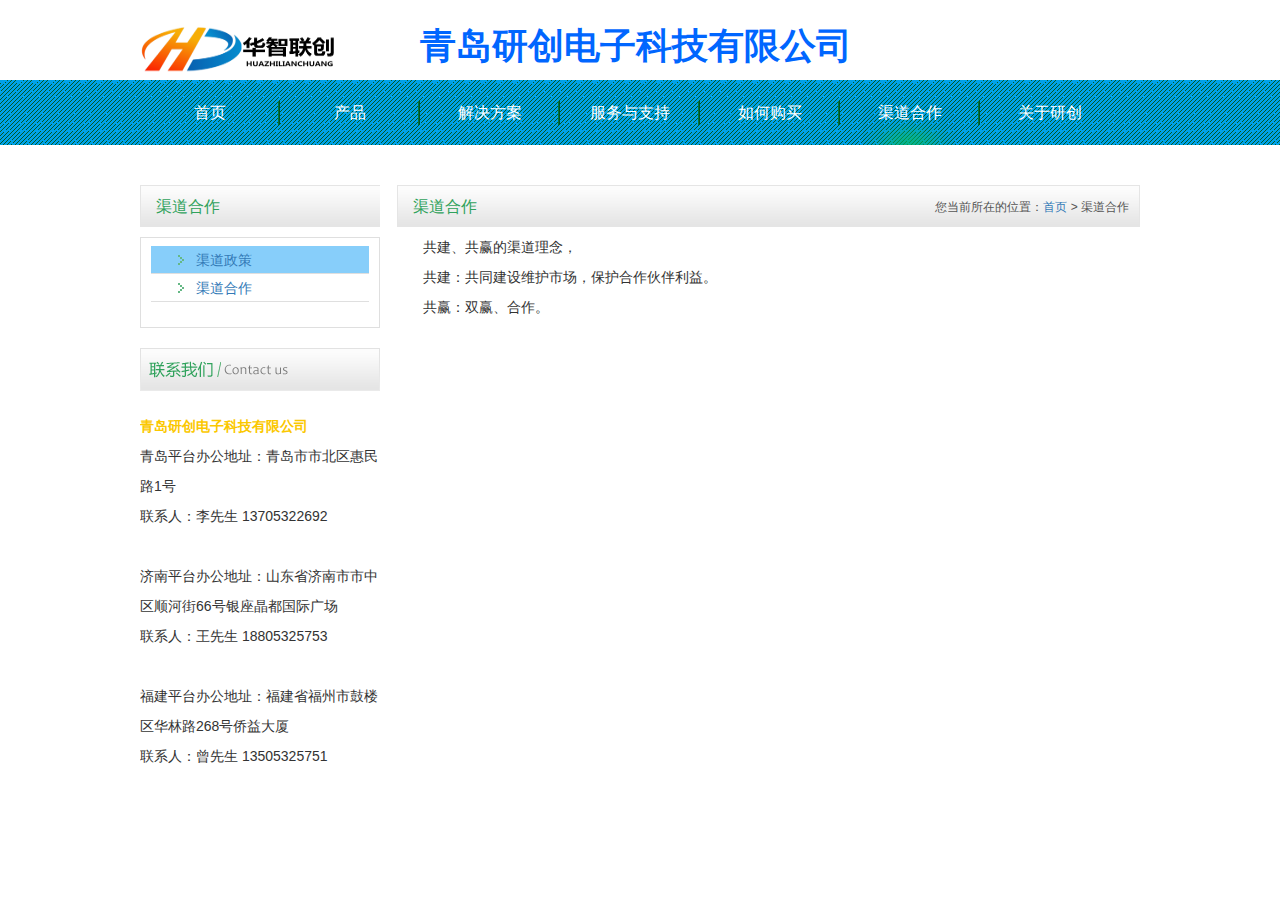
<file: 青岛研创科技有限公司/cdhz.html>
<!DOCTYPE html
  PUBLIC "-//W3C//DTD XHTML 1.0 Transitional//EN" "http://www.w3.org/TR/xhtml1/DTD/xhtml1-transitional.dtd">
<html xmlns="http://www.w3.org/1999/xhtml">

<head>
  <meta http-equiv="Content-Type" content="text/html; charset=utf-8" />
  <title>青岛研创电子科技有限公司</title>
  <link rel="stylesheet" type="text/css" href="style/css.css">
  <script language="javascript" type="text/javascript" src="js/jquery1.4.min.js"></script>
  <script language="javascript" type="text/javascript" src="js/jquery.jslider.js"></script>
  <script language="javascript" type="text/javascript" src="js/jquery.js"></script>
  <script language="javascript" type="text/javascript" src="js/bootstrap.min.js"></script>
  <link rel="stylesheet" href="https://cdn.jsdelivr.net/npm/bootstrap@3.3.7/dist/css/bootstrap.min.css"
    integrity="sha384-BVYiiSIFeK1dGmJRAkycuHAHRg32OmUcww7on3RYdg4Va+PmSTsz/K68vbdEjh4u" crossorigin="anonymous">
</head>

<body>
  <div class="wrap">
    <div class="top">
      <h1>青岛研创电子科技有限公司</h1>
    </div>
    <!-- top end -->
    <div class="menu">
      <div class="nav">
        <ul>
          <li><a href="index.html">首页</a></li>
          <li><a href="cp.html">产品</a></li>
          <li><a href="jjfa.html">解决方案</a></li>
          <li><a href="fwyzc.html">服务与支持</a></li>
          <li><a href="rhgm.html">如何购买</a></li>
          <li class="li_hover"><a href="cdhz.html">渠道合作</a></li>
          <li style="background:none;"><a href="gysl.html">关于研创</a></li>
        </ul>
        <div class="clear"></div>
      </div>
    </div>
    <!-- banner end -->
    <div class="main">
      <div class="mainl left">
        <div class="cpfl">
          <div class="mainr">
            <h2>渠道合作</h2>
          </div>
          <div class="flcon">
            <ul>
              <li class="u1" style="background-color: #87CEFA;"><a href="#">渠道政策</a></li>
              <li class="u2"><a href="#">渠道合作</a></li>
            </ul>
          </div>
        </div>
        <!-- cpfl end -->
        <div class="ny_lx mt15">
          <h2><img src="images/ny_lx.png" alt="联系我们"></h2>
          <div class="lxcon"> <strong style=" color:#fbc800; font-size:14px;">青岛研创电子科技有限公司</strong><br />
            青岛平台办公地址：青岛市市北区惠民路1号<br />
            联系人：李先生 13705322692
            <br /><br />
            济南平台办公地址：山东省济南市市中区顺河街66号银座晶都国际广场<br /> 联系人：王先生 18805325753
            <br /><br />
            福建平台办公地址：福建省福州市鼓楼区华林路268号侨益大厦<br /> 联系人：曾先生 13505325751
          </div>
        </div>
        <!-- ny_lx end -->
      </div>
      <div class="mainr right">
        <h2 id="title">渠道合作<span class="ny_nav">您当前所在的位置：<a href="index.html">首页</a> &gt; 渠道合作</span></h2>
        <div class="zs play" id="zs1">
          <p style="text-indent:26px">共建、共赢的渠道理念，</p>
          <p style="text-indent:26px">共建：共同建设维护市场，保护合作伙伴利益。</p>
          <p style="text-indent:26px">共赢：双赢、合作。</p><br>
        </div>
        <div class="zs" id="zs2">
          <p style="text-indent:26px">程先生：13505323553</p>
          <p style="text-indent:26px">邮箱：13505323553@139.com</p>
        </div>

      </div>
      <div class="clear"></div>
    </div>
    <!-- content end -->
  </div>
  <script>
    var b = $('.u1').text();
    var c = $('.u2').text();
    $('.u1').on('click', function () {
      if (!$('#zs1').hasClass('play')) {
        $('#title').html(b + '<span class="ny_nav">您当前所在的位置：<a href="index.html">首页</a> &gt; ' + b + '</span>');
      }
    })
    $('.u2').on('click', function () {
      if (!$('#zs2').hasClass('play')) {
        $('#title').html(c + '<span class="ny_nav">您当前所在的位置：<a href="index.html">首页</a> &gt; ' + c + '</span>');
      }
    })
  </script>
  <script src="./js/change.js"></script>
</body>

</html>
</file>
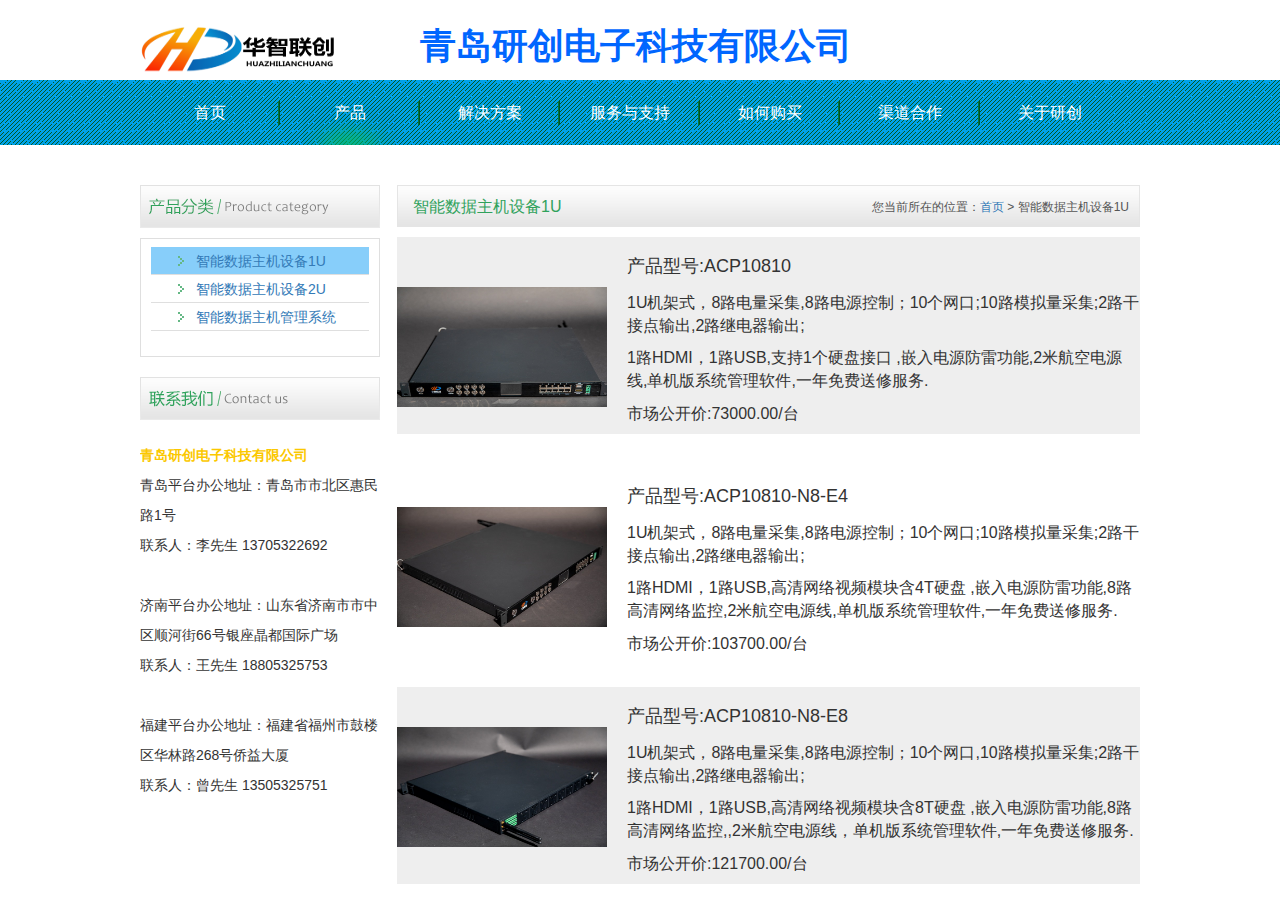
<file: 青岛研创科技有限公司/cp.html>
<!DOCTYPE html
  PUBLIC "-//W3C//DTD XHTML 1.0 Transitional//EN" "http://www.w3.org/TR/xhtml1/DTD/xhtml1-transitional.dtd">
<html xmlns="http://www.w3.org/1999/xhtml">

<head>
  <meta http-equiv="Content-Type" content="text/html; charset=utf-8" />
  <title>青岛研创电子科技有限公司</title>
  <link rel="stylesheet" type="text/css" href="style/css.css">
  <script language="javascript" type="text/javascript" src="js/jquery1.4.min.js"></script>
  <script language="javascript" type="text/javascript" src="js/jquery.jslider.js"></script>
  <script language="javascript" type="text/javascript" src="js/jquery.js"></script>
  <script language="javascript" type="text/javascript" src="js/bootstrap.min.js"></script>
  <link rel="stylesheet" href="https://cdn.jsdelivr.net/npm/bootstrap@3.3.7/dist/css/bootstrap.min.css"
    integrity="sha384-BVYiiSIFeK1dGmJRAkycuHAHRg32OmUcww7on3RYdg4Va+PmSTsz/K68vbdEjh4u" crossorigin="anonymous">

  <style>

    .modal {
      display: none;
      /* Hidden by default */
      position: fixed;
      /* Stay in place */
      z-index: 1;
      /* Sit on top */
      padding-top: 100px;
      /* Location of the box */
      left: 0;
      top: 0;
      width: 100%;
      /* Full width */
      height: 100%;
      /* Full height */
      overflow: auto;
      /* Enable scroll if needed */
      background-color: rgb(0, 0, 0);
      /* Fallback color */
      background-color: rgba(0, 0, 0, 0.9);
      /* Black w/ opacity */
    }

    /* Modal Content (image) */
    .modal-content {
      margin: auto;
      display: block;
      width: 80%;
      max-width: 700px;
    }

    /* Caption of Modal Image */
    #caption {
      margin: auto;
      display: block;
      width: 80%;
      max-width: 700px;
      text-align: center;
      color: #ccc;
      padding: 10px 0;
      height: 150px;
    }

    /* Add Animation */
    .modal-content,
    #caption {
      -webkit-animation-name: zoom;
      -webkit-animation-duration: 0.6s;
      animation-name: zoom;
      animation-duration: 0.6s;
    }

    @-webkit-keyframes zoom {
      from {
        -webkit-transform: scale(0)
      }

      to {
        -webkit-transform: scale(1)
      }
    }

    @keyframes zoom {
      from {
        transform: scale(0.1)
      }

      to {
        transform: scale(1)
      }
    }

    /* The Close Button */
    .close {
      position: absolute;
      top: 15px;
      right: 35px;
      color: #f1f1f1;
      font-size: 40px;
      font-weight: bold;
      transition: 0.3s;
    }

    .close:hover,
    .close:focus {
      color: #bbb;
      text-decoration: none;
      cursor: pointer;
    }

    /* 100% Image Width on Smaller Screens */
    @media only screen and (max-width: 700px) {
      .modal-content {
        width: 100%;
      }
    }
  </style>
</head>

<body>
  <div class="wrap">
    <div class="top">
      <h1>青岛研创电子科技有限公司</h1>
    </div>
    <!-- top end -->
    <div class="menu">
      <div class="nav">
        <ul>
          <li><a href="index.html">首页</a></li>
          <li class="li_hover"><a href="cp.html">产品</a></li>
          <li><a href="jjfa.html">解决方案</a></li>
          <li><a href="fwyzc.html">服务与支持</a></li>
          <li><a href="rhgm.html">如何购买</a></li>
          <li><a href="cdhz.html">渠道合作</a></li>
          <li style="background:none;"><a href="gysl.html">关于研创</a></li>
        </ul>
        <div class="clear"></div>
      </div>
    </div>
    <div class="main">
      <div class="mainl left">
        <div class="cpfl">
          <h2><img src="images/cpfl.png"></h2>
          <div class="flcon">
            <ul>
              <li class="u1" style="background-color: #87CEFA;"><a href="#">智能数据主机设备1U</a></li>
              <li class="u2"><a href="#">智能数据主机设备2U</a></li>
              <li class="u3"><a href="#">智能数据主机管理系统</a></li>
            </ul>
          </div>
        </div>
        <!-- cpfl end -->
        <div class="ny_lx mt15">
          <h2><img src="images/ny_lx.png" alt="联系我们"></h2>
          <div class="lxcon"> <strong style=" color:#fbc800; font-size:14px;">青岛研创电子科技有限公司</strong><br />
            青岛平台办公地址：青岛市市北区惠民路1号<br />
            联系人：李先生 13705322692
            <br /><br />
            济南平台办公地址：山东省济南市市中区顺河街66号银座晶都国际广场<br /> 联系人：王先生 18805325753
            <br /><br />
            福建平台办公地址：福建省福州市鼓楼区华林路268号侨益大厦<br /> 联系人：曾先生 13505325751
          </div>
        </div>
        <!-- ny_lx end -->
      </div>
      <div class="mainr right">
        <h2 id="title"><span class="ny_nav">您当前所在的位置：<a href="index.html">首页</a> &gt; 智能数据主机设备1U</span>智能数据主机设备1U</h2>
        <!-- 1U -->
        <div class="zs play" id="zs1">

          <img src="./upfiles/1U/1.jpg" class="n-1" id="u1-1">

          <div id="myModal11" class="modal">
            <span class="close close11">×</span>
            <img class="modal-content" src="./upfiles/1U/1.jpg">
          </div>

          <div style="font-size:16px;background-color: #eee;">
            <h4 style="padding-top: 20px;padding-bottom: 5px;">产品型号:ACP10810</h4>
            <p>1U机架式，8路电量采集,8路电源控制；10个网口;10路模拟量采集;2路干接点输出,2路继电器输出;</p>
            <p>1路HDMI，1路USB,支持1个硬盘接口 ,嵌入电源防雷功能,2米航空电源线,单机版系统管理软件,一年免费送修服务.</p>
            <p style="padding-bottom:8px;">市场公开价:73000.00/台</p>
          </div><div class="clear"></div>

          <img src="./upfiles/1U/2.jpg" class="n-1" id="u1-2">
          <div id="myModal12" class="modal">
              <span class="close close12">×</span>
              <img class="modal-content" src="./upfiles/1U/2.jpg">
            </div>
          <div style="font-size:16px;">
            <h4 style="padding-top: 20px;padding-bottom: 5px;">产品型号:ACP10810-N8-E4</h4>
            <p>1U机架式，8路电量采集,8路电源控制；10个网口;10路模拟量采集;2路干接点输出,2路继电器输出;</p>
            <p>1路HDMI，1路USB,高清网络视频模块含4T硬盘 ,嵌入电源防雷功能,8路高清网络监控,2米航空电源线,单机版系统管理软件,一年免费送修服务.</p>
            <p style="padding-bottom:8px;">市场公开价:103700.00/台</p>   
          </div><div class="clear"></div>

          <img src="./upfiles/1U/3.jpg" class="n-1" id="u1-3">
          <div id="myModal13" class="modal">
              <span class="close close13">×</span>
              <img class="modal-content" src="./upfiles/1U/3.jpg">
            </div>
          <div style="font-size:16px;background-color: #eee;">
            <h4 style="padding-top: 20px;padding-bottom: 5px;">产品型号:ACP10810-N8-E8</h4>
            <p>1U机架式，8路电量采集,8路电源控制；10个网口,10路模拟量采集;2路干接点输出,2路继电器输出;</p>
            <p>1路HDMI，1路USB,高清网络视频模块含8T硬盘 ,嵌入电源防雷功能,8路高清网络监控,,2米航空电源线，单机版系统管理软件,一年免费送修服务.</p>
            <p style="padding-bottom:8px;">市场公开价:121700.00/台</p>
          </div><div class="clear"></div>
        </div>
        <!-- 2U -->
        <div class="zs" id="zs2">
          <img src="./upfiles/2U/1.jpg" class="n-1" id="u2-1">
          <div id="myModal21" class="modal">
              <span class="close close21">×</span>
              <img class="modal-content" src="./upfiles/2U/1.jpg">
            </div>
          <div style="font-size:16px;background-color: #eee;">
            <h4 style="padding-top: 20px;padding-bottom: 5px;">产品型号:ACP21218P</h4>
            <p>2U机架式，12路电量采集,12路电源控制；18个网口;8路模拟量输入,8路数字量输入;4路干接点输出,4路继电器输出;</p>
            <p>1路HDMI,1路USB,嵌入电源防雷功能,支持8个硬盘接口,2米航空电源线单机版系统管理软件,一年免费送修服务.</p>
            <p style="padding-bottom:8px;">市场公开价:129600.00/台</p>
          </div>
          <div class="clear"></div>
          <!-- <br> -->
          <img src="./upfiles/2U/2.jpg" class="n-1" id="u2-2">
          <div id="myModal22" class="modal">
              <span class="close close22">×</span>
              <img class="modal-content" src="./upfiles/2U/2.jpg">
            </div>
          <div style="font-size:16px;">
            <h4 style="padding-top: 20px;padding-bottom: 5px;">产品型号:ACP21216P-N16-E4</h4>
            <p>2U机架式，12路电量采集,12路电源控制；18个网口;8路模拟量输入,8路数字量输入;4路干接点输出,4路继电器输出;</p>
            <p>1路HDMI,1路USB,嵌入电源防雷功能,支持8个硬盘接口,16路高清网络视频模块含一块4T硬盘,单机版系统管理软件,一年免费送修服务.</p>
            <p style="padding-bottom:8px;">市场公开价:191160.00/台</p>
          </div>
          <div class="clear"></div>
          <!-- <br> -->
          <img src="./upfiles/2U/3.jpg" class="n-1" id="u2-3">
          <div id="myModal23" class="modal">
              <span class="close close23">×</span>
              <img class="modal-content" src="./upfiles/2U/3.jpg">
            </div>
          <div style="font-size:16px;background-color: #eee;">
            <h4 style="padding-top: 20px;padding-bottom: 5px;">产品型号:ACP21216P-N16-E8</h4>
            <p>2U机架式，12路电量采集,12路电源控制；18个网口;8路模拟量输入,8路数字量输入;4路干接点输出,4路继电器输出;</p>
            <p>1路HDMI,1路USB,嵌入电源防雷功能,支持8个硬盘接口,16路高清网络视频模块含一块8T硬盘,单机版系统管理软件,一年免费送修服务.</p>
            <p style="padding-bottom:8px;">市场公开价:208980.00/台</p>
          </div>
          <div class="clear"></div>
        </div>
        <div class="zs" id="zs3">
            <h3>智能数据主机管理系统：</h3>
            <div style="text-indent:2em;">
              智能数据主机管理平台系统，采用B/S架构，支持业内主流浏览器访问，可同时连接、管理几十至上百台智能数据主机。用户可以通过时下主流的浏览器，对数据主机进行配置，规划实施电源策略、控制策略，以及报警管理、视频管理，实时数据监测及历史数据查询。
            </div><br><h4>平台管理系统的简介及示意图:</h4><img src="./upfiles/j.png">
        </div>
      </div>
      <div class="clear"></div>
    </div>
    <!-- <div class="mainr">
      <h2><span class="ny_nav">您当前所在的位置：<a href="index.html">首页</a> &gt; 产品</span>产品</h2>
      <h3>智能数据主机:</h3>
      <div style="text-indent:2em;">
        智能数据主机是集数据采集、数据分析、数据管控为一体的信息技术产品，主要包括以下功能：数据信息采集模块（分路电量采集、视频采集、多路信号采集）；数据信息分析模块（根据管理要求）；数据信息管控模块（电源智能管控、输入输出管控、数据信息管控）。通过三大功能模块的高度集成为用户提供高可靠、高可用、高安全的性能，适用于智能运维、无人值守、精细化管理等应用场景方面。
      </div>
      <br>
      <script>
        $('#myTabs a').click(function (e) {
          e.preventDefault()
          $(this).tab('show')
        })
        $('#myTabs a[href="#profile"]').tab('show')
        $('#myTabs a:first').tab('show')
        $('#myTabs a:last').tab('show')
        $('#myTabs li:eq(2) a').tab('show')
      </script>
      <div>

        <ul class="nav nav-tabs" role="tablist">
          <li role="presentation" class="active"><a class="no1" href="#home" aria-controls="home" role="tab"
              data-toggle="tab">1U 智能数据主机</a></li>
          <li role="presentation"><a class="no2" href="#profile" aria-controls="profile" role="tab" data-toggle="tab">2U
              智能数据主机</a></li>
        </ul>

        <div class="tab-content">
          <div role="tabpanel" class="tab-pane active" id="home">
            <img src="./upfiles/1U/1.jpg" class="n-1">
            <div style="font-weight:600;font-size:16px;transform: translateX(20px);">
              <p>产品型号:ACP10810</p><br>
              <p>1U机架式，8路电量采集,8路电源控制；10个网口;10路模拟量采集;2路干接点输出,2路继电器输出;</p>
              <p>1路HDMI，1路USB,支持1个硬盘接口 ,嵌入电源防雷功能,2米航空电源线,单机版系统管理软件,一年免费送修服务.</p>
              <br>
              <p>市场公开价:73000.00/台</p>
            </div>
            <div class="clear"></div>
            <br>
            <img src="./upfiles/1U/2.jpg" class="n-1">
            <div style="font-weight:600;font-size:16px;transform: translateX(20px);">
              <p>产品型号:ACP10810-N8-E4</p><br>
              <p>U机架式，8路电量采集,8路电源控制；10个网口;10路模拟量采集;2路干接点输出,2路继电器输出;</p>
              <p>1路HDMI，1路USB,高清网络视频模块含4T硬盘 ,嵌入电源防雷功能,8路高清网络监控,2米航空电源线,单机版系统管理软件,一年免费送修服务.</p>
              <br>
              <p>市场公开价:103700.00/台</p>
            </div>
            <div class="clear"></div>
            <br>
            <img src="./upfiles/1U/3.jpg" class="n-1">
            <div style="font-weight:600;font-size:16px;transform: translateX(20px);">
              <p>产品型号:ACP10810-N8-E8</p><br>
              <p>1U机架式，8路电量采集,8路电源控制；10个网口,10路模拟量采集;2路干接点输出,2路继电器输出;</p>
              <p>1路HDMI，1路USB,高清网络视频模块含8T硬盘 ,嵌入电源防雷功能,8路高清网络监控,,2米航空电源线，单机版系统管理软件,一年免费送修服务.</p>
              <br>
              <p>市场公开价:121700.00/台</p>
            </div>

          </div>
          <div role="tabpanel" class="tab-pane" id="profile">
            <img src="./upfiles/2U/1.jpg" class="n-1">
            <div style="font-weight:600;font-size:16px;transform: translateX(20px);">
              <p>产品型号:ACP21218P</p><br>
              <p>2U机架式，12路电量采集,12路电源控制；18个网口;8路模拟量输入,8路数字量输入;4路干接点输出,4路继电器输出;</p>
              <p>1路HDMI,1路USB,嵌入电源防雷功能,支持8个硬盘接口,2米航空电源线单机版系统管理软件,一年免费送修服务.</p>
              <br>
              <p>市场公开价:129600.00/台</p>
            </div>
            <div class="clear"></div>
            <br>
            <img src="./upfiles/2U/2.jpg" class="n-1">
            <div style="font-weight:600;font-size:16px;transform: translateX(20px);">
              <p>产品型号:ACP21216P-N16-E4</p><br>
              <p>2U机架式，12路电量采集,12路电源控制；18个网口;8路模拟量输入,8路数字量输入;4路干接点输出,4路继电器输出;</p>
              <p>1路HDMI,1路USB,嵌入电源防雷功能,支持8个硬盘接口,16路高清网络视频模块含一块4T硬盘,单机版系统管理软件,一年免</p>
              <p>费送修服务.</p>
              <br>
              <p>市场公开价:191160.00/台</p>
            </div>
            <div class="clear"></div>
            <br>
            <img src="./upfiles/2U/3.jpg" class="n-1">
            <div style="font-weight:600;font-size:16px;transform: translateX(20px);">
              <p>产品型号:ACP21216P-N16-E8</p><br>
              <p>2U机架式，12路电量采集,12路电源控制；18个网口;8路模拟量输入,8路数字量输入;4路干接点输出,4路继电器输出;</p>
              <p>1路HDMI,1路USB,嵌入电源防雷功能,支持8个硬盘接口,16路高清网络视频模块含一块8T硬盘,单机版系统管理软件,一年免</p>
              <p>费送修服务.</p>
              <br>
              <p>市场公开价:208980.00/台</p>
            </div>
          </div>
        </div>

      </div>
<div class="clear"></div>
      <h3>智能数据主机管理系统：</h3>
      <div style="text-indent:2em;">
        智能数据主机管理平台系统，采用B/S架构，支持业内主流浏览器访问，可同时连接、管理几十至上百台智能数据主机。用户可以通过时下主流的浏览器，对数据主机进行配置，规划实施电源策略、控制策略，以及报警管理、视频管理，实时数据监测及历史数据查询。
      </div><br><h4>平台管理系统的简介及示意图:</h4><img src="./upfiles/jj.png">
    </div>   -->
  </div>
  </div>
  <script>
      var b = $('.u1').text();
      var c = $('.u2').text();
      var a = $('.u3').text();
      $('.u1').on('click', function () {
        if (!$('#zs1').hasClass('play')) {
          $('#title').html(b + '<span class="ny_nav">您当前所在的位置：<a href="index.html">首页</a> &gt; ' + b + '</span>');
        }
      })
      $('.u2').on('click', function () {
        if (!$('#zs2').hasClass('play')) {
          $('#title').html(c + '<span class="ny_nav">您当前所在的位置：<a href="index.html">首页</a> &gt; ' + c + '</span>');
        }
      })
      $('.u3').on('click', function () {
        if (!$('#zs3').hasClass('play')) {
          $('#title').html(a + '<span class="ny_nav">您当前所在的位置：<a href="index.html">首页</a> &gt; ' + a + '</span>');
        }
      })
    </script>
  <script src="./js/change.js"></script>
  <script>
    


    function use(id, modal,close) {
      var modal = document.getElementById(modal);
      var img = document.getElementById(id);
      img.onclick = function () {
        modal.style.display = "block";
      }

      // 获取 <span> 元素，设置关闭模态框按钮
      var span = document.getElementsByClassName(close)[0];

      // 点击 <span> 元素上的 (x), 关闭模态框
      span.onclick = function () {
        modal.style.display = "none";
      }
    }
    use('u1-1', 'myModal11','close11');
    use('u1-2', 'myModal12','close12');
    use('u1-3', 'myModal13','close13');
    use('u2-1', 'myModal21','close21');
    use('u2-2', 'myModal22','close22');
    use('u2-3', 'myModal23','close23');

  </script>
</body>

</html>
</file>
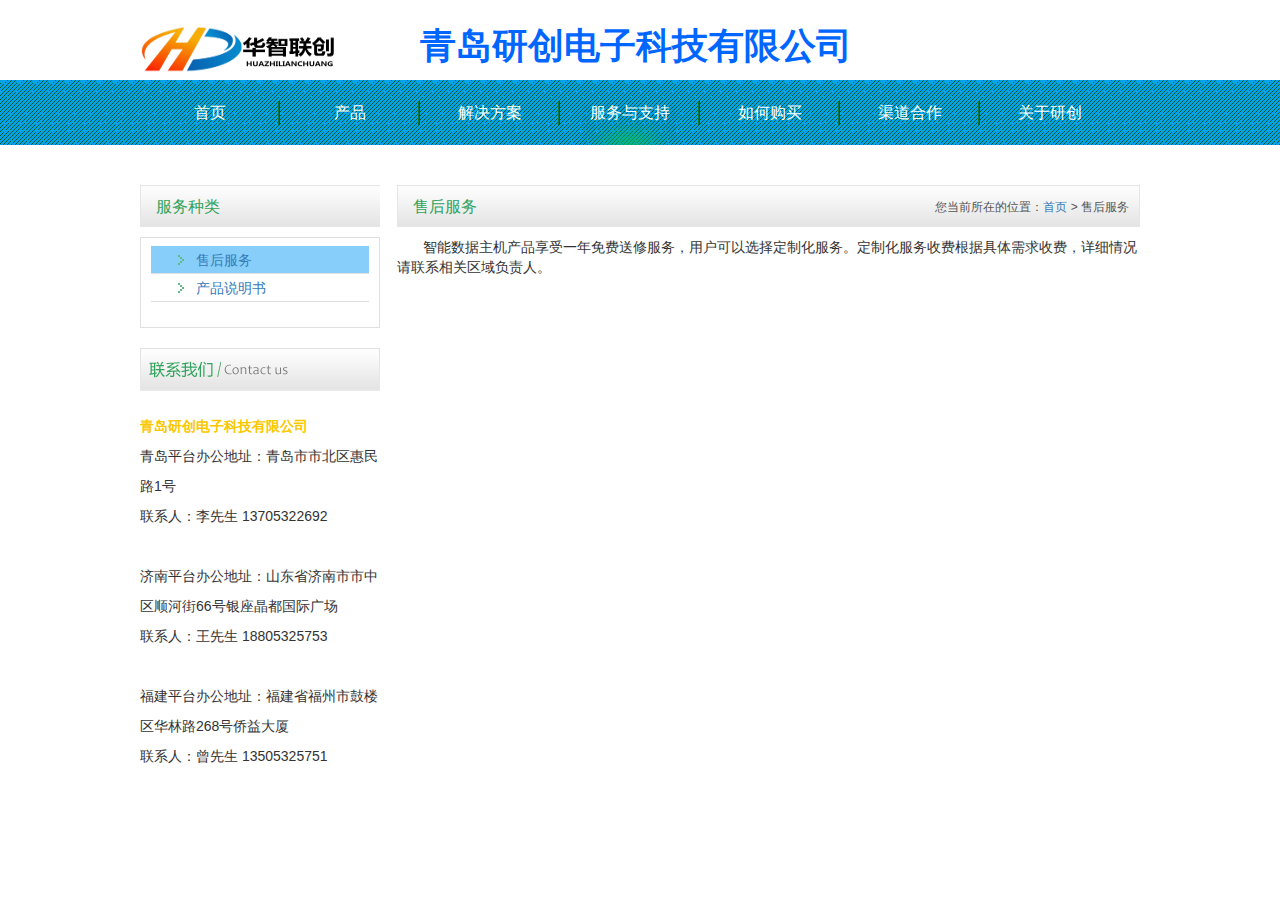
<file: 青岛研创科技有限公司/fwyzc.html>
<!DOCTYPE html PUBLIC "-//W3C//DTD XHTML 1.0 Transitional//EN" "http://www.w3.org/TR/xhtml1/DTD/xhtml1-transitional.dtd">
<html xmlns="http://www.w3.org/1999/xhtml">
<head>
<meta http-equiv="Content-Type" content="text/html; charset=utf-8" />
<title>青岛研创电子科技有限公司</title>
<link rel="stylesheet" type="text/css" href="style/css.css">
<script language="javascript" type="text/javascript" src="js/jquery1.4.min.js"></script>
<script language="javascript" type="text/javascript" src="js/jquery.jslider.js"></script>
<script language="javascript" type="text/javascript" src="js/jquery.js"></script>
  <script language="javascript" type="text/javascript" src="js/bootstrap.min.js"></script>
  <link rel="stylesheet" href="https://cdn.jsdelivr.net/npm/bootstrap@3.3.7/dist/css/bootstrap.min.css"
    integrity="sha384-BVYiiSIFeK1dGmJRAkycuHAHRg32OmUcww7on3RYdg4Va+PmSTsz/K68vbdEjh4u" crossorigin="anonymous">
</head>
<body>
<div class="wrap">
    <div class="top">
        <h1>青岛研创电子科技有限公司</h1>
      </div>
  <!-- top end -->
  <div class="menu">
    <div class="nav">
      <ul>
        <li><a href="index.html">首页</a></li>
        <li><a href="cp.html">产品</a></li>
        <li><a href="jjfa.html">解决方案</a></li>
        <li class="li_hover"><a href="fwyzc.html">服务与支持</a></li>
        <li><a href="rhgm.html">如何购买</a></li>
        <li><a href="cdhz.html">渠道合作</a></li>
        <li style="background:none;"><a href="gysl.html">关于研创</a></li>
      </ul>
      <div class="clear"></div>
    </div>
  </div>
  <!-- banner end -->
  <div class="main">
    <div class="mainl left">
      <div class="cpfl">
          <div class="mainr">
              <h2>服务种类</h2>
            </div>
        <div class="flcon">
          <ul>
              <li class="u1" style="background-color: #87CEFA;"><a href="#">售后服务</a></li>
              <li class="u2"><a href="#">产品说明书</a></li>
          </ul>
        </div>
      </div>
      <!-- cpfl end -->
      <div class="ny_lx mt15">
        <h2><img src="images/ny_lx.png" alt="联系我们"></h2>
        <div class="lxcon"> <strong style=" color:#fbc800; font-size:14px;">青岛研创电子科技有限公司</strong><br />
          青岛平台办公地址：青岛市市北区惠民路1号<br />
          联系人：李先生 13705322692
          <br /><br />
          济南平台办公地址：山东省济南市市中区顺河街66号银座晶都国际广场<br /> 联系人：王先生 18805325753
          <br /><br />
          福建平台办公地址：福建省福州市鼓楼区华林路268号侨益大厦<br />  联系人：曾先生 13505325751
        </div>
      </div>
      <!-- ny_lx end --> 
    </div>
    <div class="mainr right">
      <h2 id="title"><span class="ny_nav">您当前所在的位置：<a href="index.html">首页</a> &gt; 售后服务</span>售后服务</h2>
      <div class="zs play" id="zs1">
          <p style="text-indent:26px">智能数据主机产品享受一年免费送修服务，用户可以选择定制化服务。定制化服务收费根据具体需求收费，详细情况请联系相关区域负责人。</p>
      </div>
      <div class="zs" id="zs2">
          <a href="http://www.shulianxinxi.com.cn/upfiles/cpsm.pdf" style="color:blue;font-size:16px;" download="cpsm.pdf">产品说明书</a>
      </div>
    </div>
    <div class="clear"></div>
  </div>
</div>
<script>
    var b = $('.u1').text();
    var c = $('.u2').text();
    $('.u1').on('click', function () {
      if (!$('#zs1').hasClass('play')) {
        $('#title').html(b + '<span class="ny_nav">您当前所在的位置：<a href="index.html">首页</a> &gt; ' + b + '</span>');
      }
    })
    $('.u2').on('click', function () {
      if (!$('#zs2').hasClass('play')) {
        $('#title').html(c + '<span class="ny_nav">您当前所在的位置：<a href="index.html">首页</a> &gt; ' + c + '</span>');
      }
    })
  </script>
<script src="./js/change.js"></script>
</body>
</html>
</file>
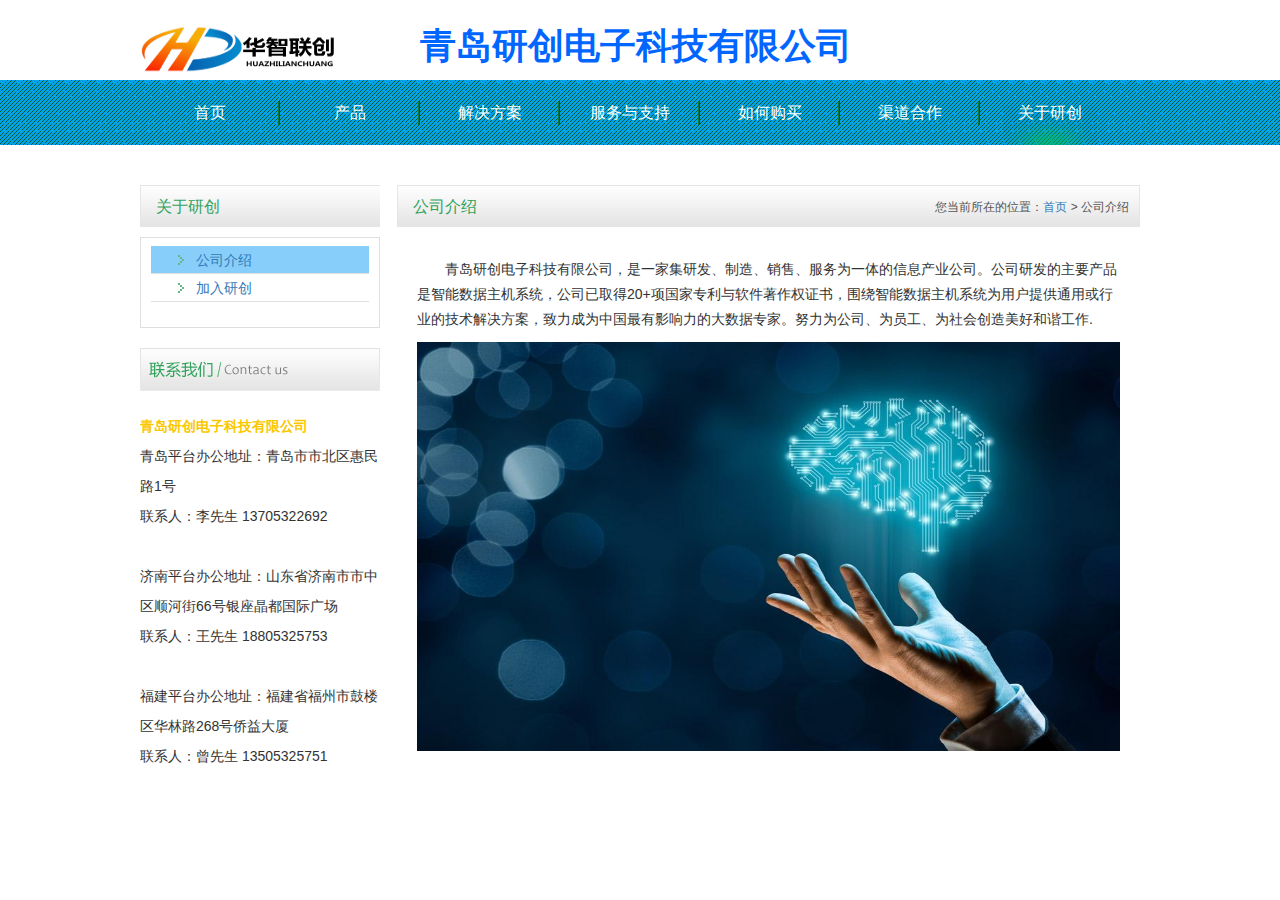
<file: 青岛研创科技有限公司/gysl.html>
<!DOCTYPE html
  PUBLIC "-//W3C//DTD XHTML 1.0 Transitional//EN" "http://www.w3.org/TR/xhtml1/DTD/xhtml1-transitional.dtd">
<html xmlns="http://www.w3.org/1999/xhtml">

<head>
  <meta http-equiv="Content-Type" content="text/html; charset=utf-8" />
  <title>青岛研创电子科技有限公司</title>
  <link rel="stylesheet" type="text/css" href="style/css.css">
  <script language="javascript" type="text/javascript" src="js/jquery1.4.min.js"></script>
  <script language="javascript" type="text/javascript" src="js/jquery.jslider.js"></script>
  <script language="javascript" type="text/javascript" src="js/jquery.js"></script>
  <script language="javascript" type="text/javascript" src="js/bootstrap.min.js"></script>
  <link rel="stylesheet" href="https://cdn.jsdelivr.net/npm/bootstrap@3.3.7/dist/css/bootstrap.min.css"
    integrity="sha384-BVYiiSIFeK1dGmJRAkycuHAHRg32OmUcww7on3RYdg4Va+PmSTsz/K68vbdEjh4u" crossorigin="anonymous">
</head>

<body>
  <div class="wrap">
    <div class="top">
      <h1>青岛研创电子科技有限公司</h1>
    </div>
    <!-- top end -->
    <div class="menu">
      <div class="nav">
        <ul>
          <li><a href="index.html">首页</a></li>
          <li><a href="cp.html">产品</a></li>
          <li><a href="jjfa.html">解决方案</a></li>
          <li><a href="fwyzc.html">服务与支持</a></li>
          <li><a href="rhgm.html">如何购买</a></li>
          <li><a href="cdhz.html">渠道合作</a></li>
          <li class="li_hover" style="background:none;"><a href="gysl.html">关于研创</a></li>
        </ul>
        <div class="clear"></div>
      </div>
    </div>
    <!-- banner end -->
    <div class="main">
      <div class="mainl left">
        <div class="cpfl">
            <div class="mainr">
                <h2>关于研创</h2>
              </div>
          <div class="flcon">
            <ul>
              <li class="u1" style="background-color: #87CEFA;"><a href="#">公司介绍</a></li>
              <li class="u2"><a href="#">加入研创</a></li>
            </ul>
          </div>
        </div>
        <!-- cpfl end -->
        <div class="ny_lx mt15">
          <h2><img src="images/ny_lx.png" alt="联系我们"></h2>
          <div class="lxcon"> <strong style=" color:#fbc800; font-size:14px;">青岛研创电子科技有限公司</strong><br />
            青岛平台办公地址：青岛市市北区惠民路1号<br />
            联系人：李先生 13705322692
            <br /><br />
            济南平台办公地址：山东省济南市市中区顺河街66号银座晶都国际广场<br /> 联系人：王先生 18805325753
            <br /><br />
            福建平台办公地址：福建省福州市鼓楼区华林路268号侨益大厦<br /> 联系人：曾先生 13505325751
          </div>
        </div>
        <!-- ny_lx end -->
      </div>
      <div class="mainr right">
        <h2 id="title"><span class="ny_nav">您当前所在的位置：<a href="index.html">首页</a> &gt; 公司介绍</span>公司介绍</h2>
        <div class="pad20">
          <div class="zs play" id="zs1">
            <p style="text-indent: 2em">
            青岛研创电子科技有限公司，是一家集研发、制造、销售、服务为一体的信息产业公司。公司研发的主要产品是智能数据主机系统，公司已取得20+项国家专利与软件著作权证书，围绕智能数据主机系统为用户提供通用或行业的技术解决方案，致力成为中国最有影响力的大数据专家。努力为公司、为员工、为社会创造美好和谐工作.
          </p>
          <img src="./images/timg 1.jpg" style="width:703px;height:409px;">
          <br>
        </div>
        <div class="zs" id="zs2">
          <p>一、渠道销售经理 （济南、青岛、福州）<a href="mailto:shulianxinxiqd@163.com
            " style="padding-left:5px;">点击申请</a>
            <br>
            岗位职责：<br>
            1.负责公司智能数据主机以及新产品的渠道（代理商、经销商、分销商）建设、开发、培训和协助渠道商展开销售工作。
            <br>2.负责智能数据主机产品及新产品渠道的维护、更新、管理，及时做好沟通，反馈渠道商意见。
            <br>3.配合核心代理商完成所负责区域渠道销售任务。
            <br>4.完成公司下达渠道销售指标、城市激活指标等渠道销售指标。
            <br>5.负责智能数据主机产品渠道市场调研和需求分析，掌握竞争对手市场动态，制定渠道发展规划。
            <br>6.积极支持公司市场活动，完成其他组织交办事务
            <br>任职要求：
            <br>1、1年及以上IT产品、系统集成或者机房工程相关销售经验，IT计算机、市场营销等专业优先，
            <br>2、有大区市场渠道开拓经验、客户资源，或成功销售及运作相关项目经验者优先
            <br>3、具备较强的市场敏感度及资源整合能力
            <br>4.专科以上学历</p>
          <br>
          <p>二、大客户行业销售经理（济南、青岛、福州）<a href="mailto:shulianxinxiqd@163.com
            " style="padding-left:5px;">点击申请</a><br>
            岗位职责:<br>
            1.根据公司发展战略、政策和计划，完成目标行业、企业销售任务。
            <br>2.负责市场分析，把握市场发展动态，收集、分析、整理、客户需求。
            <br>3.负责销售计划达成，分解、落实销售目标，跟踪和评估销售目标达成情况。
            <br>4.负责客户关系维护，对客户进行开拓和公关，实现产品销售。
            <br>5.积极支持公司市场活动，完成其他组织交办事务。
            <br>任职要求：（部分条件满足即可）
            <br>1.两年及以上(政法\能源\交通\教育)等行业销售IT以及项目运营产品经验；
            <br>2.熟悉所负责行业市场情况，
            <br>3. 有相关客户资源积累，有成功销售或运作相关项目经验者优先
            <br>4.具备较强的市场敏感度和沟通协调能力、团队协作能力，能承受较大的工作压力；
            <br>5.1年及以上IT、系统集成或者机房工程相关行业销售经验，IT计算机、市场营销专业优先，
            <br>6.专科以上学历</p><br>
          <p>三、售前技术支持工程师 <a href="mailto:shulianxinxiqd@163.com
" style="padding-left:10px;">点击申请</a><br>
            岗位职责：<br>
            1、与客户进行产品交流与介绍，了解客户需求。
            <br>2、产品演示、向客户讲解产品功能、产品介绍。
            <br>3、产品应用测试，跟进测试过程，确保测试入围。
            <br>4、项目方案、标书制作、投标项目述标。
            <br> 5、在产品交付过程提供技术支持，了解客户后续采购计划。
            <br>6、公司产品对外宣传材料撰写、制作。产品技术白皮书的输出，成功案例的分享。
            <br>7、适应阶段性出差。
            <br>任职资格：
            <br>1、熟悉网络架构、系统集成或者安防监控技术优先。
            <br>2、有政法\能源\交通\教育行业企业网络及集成运维经验者优先。
            <br>3、熟练使用PPT制作讲稿、语言表达能力好、文字表达能力良好。
            <br>4、具有良好的逻辑思维能力，做事有计划有条理。
            <br>5、责任心强、学习能力强，性格外向、善于交流、心态积极向上。
            <br>6、专科学历以上。</p><br>
          <p>四、IT售后运维工程师 <a href="mailto:shulianxinxiqd@163.com
" style="padding-left:10px;">点击申请</a><br>
            岗位职责：<br>
            1、熟知系统集成、安防系统、监控系统、视频会议、以及机房设备等设备的运维。
            <br> 2、负责所有设备的安装调试及售后服务管理。
            <br> 3、有一定的综合布线、设备安装调试经验，能够及时排除安防弱电系统出现的故障，制作简单设计方案，绘制CAD图纸。
            <br> 4、学习了解公司产品的，产品应用测试，跟进测试过程，正确安装调试维护设备以及系统。
            <br>任职要求：
            <br> 1、有一年以上系统集成、智能安防设备、机房相关设备的、运维、设备安装调试施工等经验。
            <br> 2、从事过IT、安防等项目指导及项目运营。
            <br> 3、能够适应短期省内出差，并尽职尽责按时完成公司领导交办的临时性工作。</p><br>
          <p>五、人事专员 <a href="mailto:shulianxinxiqd@163.com
" style="padding-left:10px;">点击申请</a><br>
            岗位职责：<br>
            1、员工考勤的管理及核算。
            <br> 2、人员招聘、组织安排面试，进行人员的初步筛选。
            <br> 3、维护招聘渠道，利用各种渠道满足公司对人才的需求。
            <br> 4、员工入职、离职手续办理；。
            <br> 5、协调公司各部门关系，发挥员工积极能动性。
            <br> 任职资格：
            <br> 1、1-2年以上人力资源或同岗位工作经验有优先。
            <br> 2、熟练使用办公软件，熟悉人力资源工作流程，了解劳动合同法及相关人事法规优先考虑；
            <br> 3、具有良好的职业道德、责任心强、较强的沟通协调能力。
            <br> 专科以上学历。</p><br>
          <p>六、商务企划专员 <a href="mailto:shulianxinxiqd@163.com
" style="padding-left:10px;">点击申请</a><br>
            岗位职责：<br>
            1、负责公司微信公众号。官方网站的建设、维护与软文撰写。
            <br>2、公司对外宣传等一切事宜。
            <br>3、负责公司产品手册及周边样册设计制作、定稿等事宜。
            <br>4、商务、企划方面公司安排工作。
            <br>5、完成领导交代的各项事宜。
            <br>任职资格：
            <br> 1、熟练使用办公软件、PPT制作熟练。
            <br>2、熟练使用各类图片设计软件Photoshop、AI等常用工具。
            <br>3、一年以上公众号推广经验，推广文案、品牌策划、市场推广等专题活动进行内容创意、文案编辑等优化。
            <br>4、有良好的文字功底和推广嗅觉，具有较强的选题、策划、编辑撰写等文字表达能力，同时也要有优秀的数据分析能力，有渠道整合推广经验。
            <br>5、专科以上学历。</p>
        </div>
          
        </div>
      </div>
      <div class="clear"></div>
    </div>

  </div>
  <script>
  var b = $('.u1').text();
    var c = $('.u2').text();
    $('.u1').on('click', function () {
      if (!$('#zs1').hasClass('play')) {
        $('#title').html(b + '<span class="ny_nav">您当前所在的位置：<a href="index.html">首页</a> &gt; ' + b + '</span>');
      }
    })
    $('.u2').on('click', function () {
      if (!$('#zs2').hasClass('play')) {
        $('#title').html(c + '<span class="ny_nav">您当前所在的位置：<a href="index.html">首页</a> &gt; ' + c + '</span>');
      }
    })
  </script>
  <script src="./js/change.js"></script>
</body>

</html>
</file>
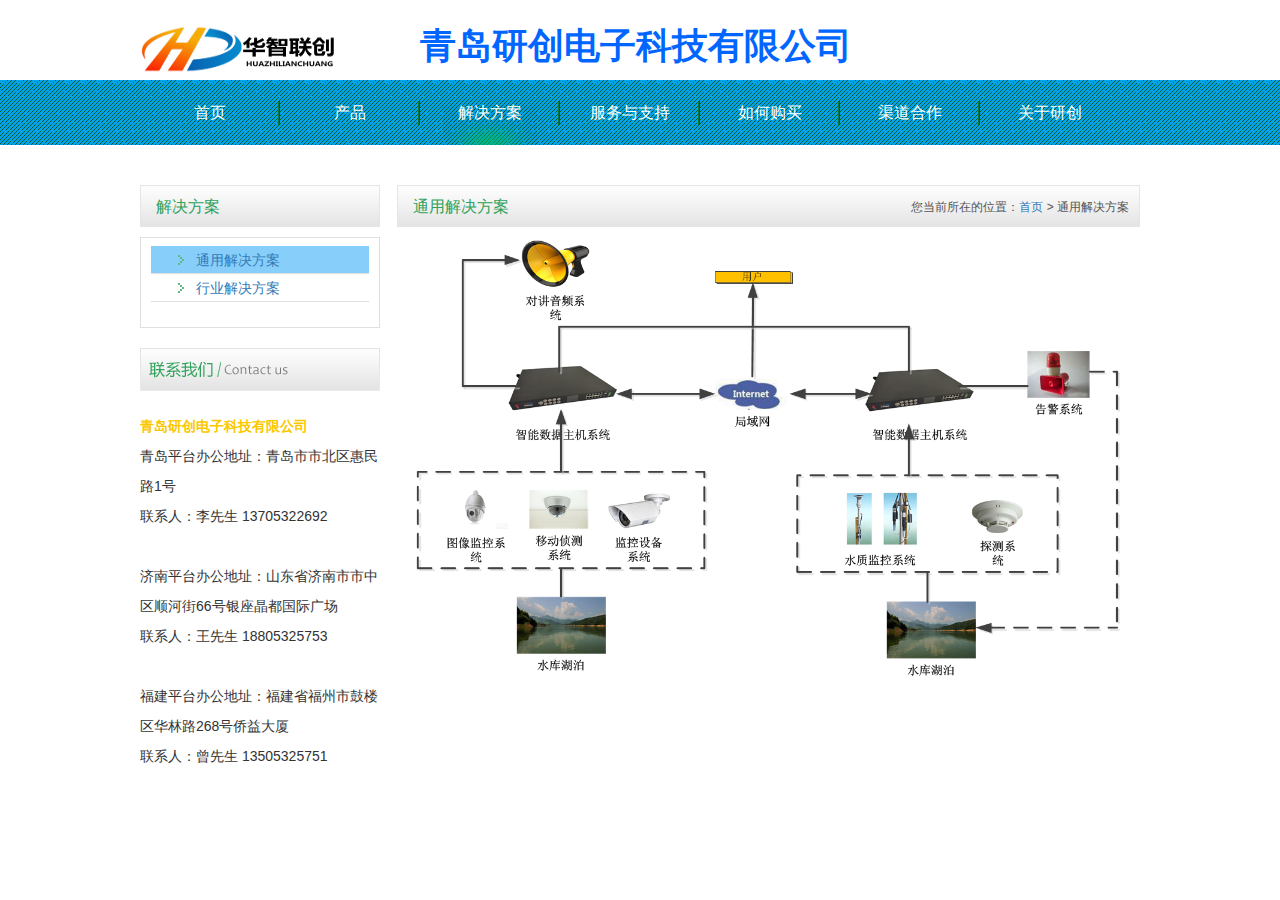
<file: 青岛研创科技有限公司/jjfa.html>
<!DOCTYPE html
  PUBLIC "-//W3C//DTD XHTML 1.0 Transitional//EN" "http://www.w3.org/TR/xhtml1/DTD/xhtml1-transitional.dtd">
<html xmlns="http://www.w3.org/1999/xhtml">

<head>
  <meta http-equiv="Content-Type" content="text/html; charset=utf-8" />
  <title>青岛研创电子科技有限公司</title>
  <link rel="stylesheet" type="text/css" href="style/css.css">
  <script language="javascript" type="text/javascript" src="js/jquery1.4.min.js"></script>
  <script language="javascript" type="text/javascript" src="js/jquery.jslider.js"></script>
  <script language="javascript" type="text/javascript" src="js/jquery.js"></script>
  <script language="javascript" type="text/javascript" src="js/bootstrap.min.js"></script>
  <link rel="stylesheet" href="https://cdn.jsdelivr.net/npm/bootstrap@3.3.7/dist/css/bootstrap.min.css"
    integrity="sha384-BVYiiSIFeK1dGmJRAkycuHAHRg32OmUcww7on3RYdg4Va+PmSTsz/K68vbdEjh4u" crossorigin="anonymous">
</head>

<body>
  <div class="wrap">
    <div class="top">
      <h1>青岛研创电子科技有限公司</h1>
    </div>
    <!-- top end -->
    <div class="menu">
      <div class="nav">
        <ul>
          <li><a href="index.html">首页</a></li>
          <li><a href="cp.html">产品</a></li>
          <li class="li_hover"><a href="jjfa.html">解决方案</a></li>
          <li><a href="fwyzc.html">服务与支持</a></li>
          <li><a href="rhgm.html">如何购买</a></li>
          <li><a href="cdhz.html">渠道合作</a></li>
          <li style="background:none;"><a href="gysl.html">关于研创</a></li>
        </ul>
        <div class="clear"></div>
      </div>
    </div>
    <!-- banner end -->
    <div class="main">
      <div class="mainl left">
        <div class="cpfl">
          <h2 style="background: url(./images/title.png) repeat-x;
          height: 42px;
          font-size: 16px;
          font-weight: normal;
          color: #30a25c;
          line-height: 42px;
          text-indent: 15px;
          border: 1px solid #e5e5e5;
          border-bottom: none;">解决方案</h2>
          <div class="flcon">
            <ul>
              <li class="u1" style="background-color: #87CEFA;"><a href="#">通用解决方案</a></li>
              <li class="u2"><a href="#">行业解决方案</a></li>
            </ul>
          </div>
        </div>
        <!-- cpfl end -->
        <div class="ny_lx mt15">
          <h2><img src="images/ny_lx.png" alt="联系我们"></h2>
          <div class="lxcon"> <strong style=" color:#fbc800; font-size:14px;">青岛研创电子科技有限公司</strong><br />
            青岛平台办公地址：青岛市市北区惠民路1号<br />
            联系人：李先生 13705322692
            <br /><br />
            济南平台办公地址：山东省济南市市中区顺河街66号银座晶都国际广场<br /> 联系人：王先生 18805325753
            <br /><br />
            福建平台办公地址：福建省福州市鼓楼区华林路268号侨益大厦<br /> 联系人：曾先生 13505325751
          </div>
        </div>
        <!-- ny_lx end -->
      </div>
      <div class="mainr right">
        <h2 id="title"><span class="ny_nav">您当前所在的位置：<a href="index.html">首页</a> &gt; 通用解决方案</span>通用解决方案</h2>
        <div class="zs play" id="zs1">
          <img src="./upfiles/tb1.png" style="width:743px;">
        </div>
        <div class="zs" id="zs2">
            <img src="./upfiles/tb2.png" style="width:743px;">
          </div>
      </div>
      <div class="clear"></div>
    </div>

  </div>
  <script>
      var b = $('.u1').text();
        var c = $('.u2').text();
        $('.u1').on('click', function () {
          if (!$('#zs1').hasClass('play')) {
            $('#title').html(b + '<span class="ny_nav">您当前所在的位置：<a href="index.html">首页</a> &gt; ' + b + '</span>');
          }
        })
        $('.u2').on('click', function () {
          if (!$('#zs2').hasClass('play')) {
            $('#title').html(c + '<span class="ny_nav">您当前所在的位置：<a href="index.html">首页</a> &gt; ' + c + '</span>');
          }
        })
      </script>
  <script src="./js/change.js"></script>
</body>

</html>
</file>
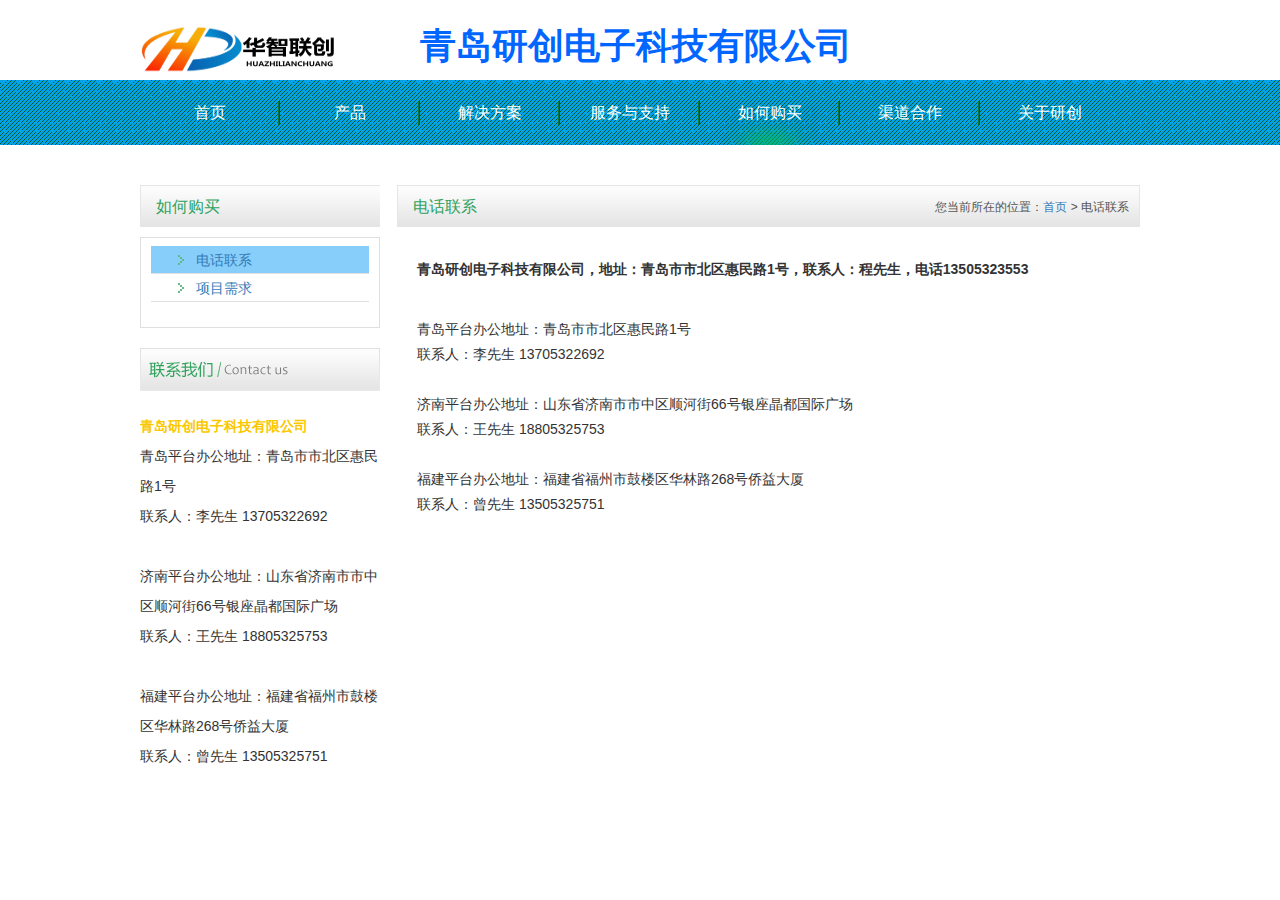
<file: 青岛研创科技有限公司/rhgm.html>
<!DOCTYPE html
  PUBLIC "-//W3C//DTD XHTML 1.0 Transitional//EN" "http://www.w3.org/TR/xhtml1/DTD/xhtml1-transitional.dtd">
<html xmlns="http://www.w3.org/1999/xhtml">

<head>
  <meta http-equiv="Content-Type" content="text/html; charset=utf-8" />
  <title>青岛研创电子科技有限公司</title>
  <link rel="stylesheet" type="text/css" href="style/css.css">
  <script language="javascript" type="text/javascript" src="js/jquery1.4.min.js"></script>
  <script language="javascript" type="text/javascript" src="js/jquery.jslider.js"></script>
  <script language="javascript" type="text/javascript" src="js/jquery.js"></script>
  <link rel="stylesheet" href="https://cdn.jsdelivr.net/npm/bootstrap@3.3.7/dist/css/bootstrap.min.css"
    integrity="sha384-BVYiiSIFeK1dGmJRAkycuHAHRg32OmUcww7on3RYdg4Va+PmSTsz/K68vbdEjh4u" crossorigin="anonymous">
</head>

<body>
  <div class="wrap">
    <div class="top">
      <h1>青岛研创电子科技有限公司</h1>
    </div>
    <!-- top end -->
    <div class="menu">
      <div class="nav">
        <ul>
          <li><a href="index.html">首页</a></li>
          <li><a href="cp.html">产品</a></li>
          <li><a href="jjfa.html">解决方案</a></li>
          <li><a href="fwyzc.html">服务与支持</a></li>
          <li class="li_hover"><a href="rhgm.html">如何购买</a></li>
          <li><a href="cdhz.html">渠道合作</a></li>
          <li style="background:none;"><a href="gysl.html">关于研创</a></li>
        </ul>
        <div class="clear"></div>
      </div>
    </div>
    <!-- nav end -->
    <!-- banner end -->
    <div class="main">
      <div class="mainl left">
        <div class="cpfl">
          <div class="mainr">
            <h2>如何购买</h2>
          </div>
          <div class="flcon">
            <ul>
              <li class="u1" style="background-color: #87CEFA;"><a href="#">电话联系</a></li>
              <li class="u2"><a href="#">项目需求</a></li>
            </ul>
          </div>
        </div>
        <!-- cpfl end -->
        <div class="ny_lx mt15">
          <h2><img src="images/ny_lx.png" alt="联系我们"></h2>
          <div class="lxcon"> <strong style=" color:#fbc800; font-size:14px;">青岛研创电子科技有限公司</strong><br />
            青岛平台办公地址：青岛市市北区惠民路1号<br />
            联系人：李先生 13705322692
            <br /><br />
            济南平台办公地址：山东省济南市市中区顺河街66号银座晶都国际广场<br /> 联系人：王先生 18805325753
            <br /><br />
            福建平台办公地址：福建省福州市鼓楼区华林路268号侨益大厦<br /> 联系人：曾先生 13505325751
          </div>
        </div>
        <!-- ny_lx end -->
      </div>
      <div class="mainr right">
        <h2 id="title"><span class="ny_nav">您当前所在的位置：<a href="index.html">首页</a> &gt; 电话联系</span>电话联系</h2>
        <div class="pad20">
          <div class="zs play" id="zs1">
            <p style="font-weight: 700">青岛研创电子科技有限公司，地址：青岛市市北区惠民路1号，联系人：程先生，电话13505323553</p>
            <br>
            青岛平台办公地址：青岛市市北区惠民路1号<br />
            联系人：李先生 13705322692
            <br /><br />
            济南平台办公地址：山东省济南市市中区顺河街66号银座晶都国际广场<br /> 联系人：王先生 18805325753
            <br /><br />
            福建平台办公地址：福建省福州市鼓楼区华林路268号侨益大厦<br /> 联系人：曾先生 13505325751
            <br><br>
          </div>
          <div class="zs" id="zs2">
            <form class="form-horizontal" action="http://www.shulianxinxi.com.cn/rhgm.html" method="GET">
              <p>需求描述:</p>
              <textarea class="form-control" rows="3"></textarea>
              <div class="input-group input-group-lg">
                <span class="input-group-addon" id="sizing-addon1" style="font-size: 13px;">联系方式</span>
                <input type="text" class="form-control" aria-describedby="sizing-addon1" name="lxfs">
              </div>
              <div class="input-group input-group-lg">
                <span class="input-group-addon" id="sizing-addon1" style="font-size: 13px;">姓名职位</span>
                <input type="text" class="form-control" aria-describedby="sizing-addon1" name="xmzw">
              </div>
              <div class="input-group input-group-lg">
                <span class="input-group-addon" id="sizing-addon1" style="font-size: 13px;">所在城市</span>
                <input type="text" class="form-control" aria-describedby="sizing-addon1" name="szcs">
              </div>
              <div class="input-group input-group-lg">
                <span class="input-group-addon" id="sizing-addon1" style="font-size: 13px;">所在公司</span>
                <input type="text" class="form-control" aria-describedby="sizing-addon1" name="szgs">
              </div>
              <br>
              <input class="btn btn-default" type="submit" value="提交">
            </form>
          </div>


        </div>
      </div>
      <div class="clear"></div>
    </div>
  </div>
  <script>
    $(".btn-default").on('click', function () {
      alert("提交成功");
    })
  </script>
  <script>
      var b = $('.u1').text();
        var c = $('.u2').text();
        $('.u1').on('click', function () {
          if (!$('#zs1').hasClass('play')) {
            $('#title').html(b + '<span class="ny_nav">您当前所在的位置：<a href="index.html">首页</a> &gt; ' + b + '</span>');
          }
        })
        $('.u2').on('click', function () {
          if (!$('#zs2').hasClass('play')) {
            $('#title').html(c + '<span class="ny_nav">您当前所在的位置：<a href="index.html">首页</a> &gt; ' + c + '</span>');
          }
        })
      </script>
  <script src="./js/change.js"></script>
</body>

</html>
</file>
<file: 青岛研创科技有限公司/style/css.css>
@charset "utf-8";

/* CSS Document */
/* ========= 公共样式 ========= */
* {
    margin : 0;
    padding: 0
}

body {
    font-family: "Microsoft yahei", Arial;
    font-size  : 13px;
    margin     : 0;
    padding    : 0;
    color      : #555;
    /* background : url(../images/body-bg.jpg); */
}

div,
h1,
h2,
h3,
h4,
h5,
p,
ul,
ol,
li,
dl,
dd,
dt,
img,
form {
    margin : 0;
    padding: 0;
    border : 0;
}

ul,
ol,
li {
    list-style: none;
}

form,
tr,
th,
td,
input,
select {
    font-size: 13px;
}

input {
    font-family: arial;
}

/*text and password*/
table {
    border-collapse: collapse;
}

/*边线重叠*/
/*link*/
a {
    text-decoration: none;
    color          : #555;
}

a:hover {
    color: #3da37c;
}

.clear {
    zoom: 1;
}

.clear:after {
    content: '';
    display: block;
    clear  : both;
    height : 0px;
}

/*解决超链接点击出现虚框问题*/
a {
    text-decoration: none;
    outline        : none;
}

a:active {
    star: expression( this.onFocus=this.blur() );
}

.left {
    float: left;
}

.right {
    float: right;
}

.mt5 {
    margin-top: 5px;
}

.mt10 {
    margin-top: 10px;
}

.mt15 {
    margin-top: 15px;
}

.mt20 {
    margin-top: 20px;
}

.mt25 {
    margin-top: 25px;
}

.mt30 {
    margin-top: 30px;
}

.blank10 {
    height     : 10px;
    line-height: 10px;
}


/*---------------    首页样式 ----------------*/
.wrap {
    width : 1280px;
    height: auto;
    margin: 0 auto;
}

.top {
    background: #fff url(../images/logo2.png) no-repeat;
    background-size: 200px 60px;/* 研创使用 */
    width     : 1000px;
    height    : 60px;
    margin    : 0 auto;
}

.top h1{
    transform: translateX(24%);
    padding-top: 6px;
    padding-left: 40px;
    color: #06f;
    font-weight: 600;
    /* color: transparent;
    background-color : blue; */
    text-shadow : rgba(255,255,255,0.5) 0 5px 6px, rgba(255,255,255,0.2) 1px 3px 3px;
    -webkit-background-clip : text;
}

.menu {
    width     : auto;
    height    : 65px;
    background: url(../images/nav1.png) repeat-x;
}

.nav {
    width      : 1000px;
    line-height: 65px;
    margin     : 0 auto;
    font-size  : 16px;
}

.nav li {
    float     : left;
    background: url(../images/nav_li.png) right center no-repeat;
    text-align: center;
    width     : 140px;
    padding   : 0 10px;
    display   : inline;
}

.nav li a {
    color: #fff;
}

.nav li.li_hover a,
.nav li a:hover {
    background: url(../images/nav_hover.png) bottom center no-repeat;
    display   : block;
}

.banner {
    width : 80%;
    height: 400px;
    margin: 0 auto;
}

#slider {
    width   : 100%;
    height  : 400px;
    overflow: hidden;
    position: relative;
}

#slider li a {
    width : 100%;
    height: 400px;
    float : left;
}

#naviSlider {
    width   : 160px;
    height  : 20px;
    position: absolute;
    top     : 525px;
    left    : 54%;
    margin  : 0 0 0 -75px;
    z-index : 99;
}

#naviSlider li {
    width       : 13px;
    height      : 13px;
    background  : url(../images/on.png) no-repeat 0 0;
    float       : left;
    margin-right: 20px;
}

#naviSlider li.on {
    width     : 13px;
    height    : 13px;
    background: url(../images/on_hover.png) no-repeat;
}

.content {
    width : 1000px;
    height: auto;
    margin: 0 auto;
}

.gsjj,
.xwdt,
.lxwm {
    width   : 323px;
    height  : auto;
    overflow: hidden;
}

.xwdt {
    margin: 0 15px;
}

.jjcon {
    padding    : 10px 0;
    overflow   : hidden;
    line-height: 25px;
}

.jjcon p {
    text-indent: 2em;
    padding-top: 5px;
}

.dtcon {
    padding : 10px 0;
    overflow: hidden;
}

.dttop {
    line-height: 25px;
}

.dttop h2 {
    color    : #fbc800;
    font-size: 14px;
}

.dtcon ul {
    padding-top: 5px;
}

.dtcon li {
    height     : 25px;
    line-height: 25px;
    background : url(../images/point.png) 3px center no-repeat;
    text-indent: 15px;
}

.rq {
    float    : right;
    font-size: 12px;
}

.lxcon {
    padding    : 10px 0 0 0;
    line-height: 30px;
    overflow   : hidden;
}

.lxcon.need {
    background : url(../images/lxtp.png) bottom right no-repeat;
}

.cpcon {
    padding : 15px 0 25px 0;
    overflow: hidden;
}

.cpcon li {
    width     : 238px;
    float     : left;
    margin    : 0 6px;
    text-align: center;
}

.cpcon li img {
    vertical-align: middle;
    margin-top    : 10px;
    width         : 218px;
}

.cpcon li p {
    position   : relative;
    bottom     : 30px;
    left       : 10px;
    background : #000;
    filter     : alpha(opacity=50);
    opacity    : 0.5;
    width      : 218px;
    height     : 30px;
    line-height: 30px;
    color      : #fff;
    font-size  : 14px;
    font-family: "宋体", Arial;
}

.xian {
    border-bottom: 1px dashed #ddd;
}

.links {
    width : 1000px;
    height: auto;
    margin: 30px auto;
}

.link_img {
    margin-right: 30px;
}

.linkcon {
    padding : 25px 0 0 0;
    overflow: hidden;
}

.linkcon a {
    margin   : 0 10px;
    font-size: 14px;
}

.footer {
    width : 1280px;
    height: auto;
    margin: 0 auto;
}

.f_link {
    background : #006f23;
    height     : 40px;
    line-height: 40px;
    text-align : center;
    color      : #fff;
}

.f_link a {
    margin   : 0 15px;
    color    : #fff;
    font-size: 14px;
}

.f_text {
    width      : 1000px;
    height     : auto;
    margin     : 0 auto;
    line-height: 32px;
    padding    : 20px 0 20px 20px;
    font-size  : 14px;
}


/*---------------- 内页样式 -----------*/
.main {
    width : 1000px;
    height: auto;
    margin: 20px auto;
}

.mainl {
    width   : 240px;
    height  : auto;
    overflow: hidden;
}

.flcon {
    padding: 8px 10px 15px 10px;
    border : 1px solid #dfdfdf;
}

.flcon li {
    height       : 28px;
    line-height  : 28px;
    background   : url(../images/ico.png) 25px center no-repeat;
    text-indent  : 45px;
    border-bottom: 1px solid #dfdfdf;
}

.lxbox {
    padding    : 10px;
    border     : 1px solid #dfdfdf;
    line-height: 25px;
}

.mainr {
    width   : 743px;
    height  : auto;
    overflow: hidden;
}

.mainr h2 {
    background   : url(../images/title.png) repeat-x;
    height       : 42px;
    font-size    : 16px;
    font-weight  : normal;
    color        : #30a25c;
    line-height  : 42px;
    text-indent  : 15px;
    border       : 1px solid #e5e5e5;
    border-bottom: none;
}

.ny_nav {
    float       : right;
    font-size   : 12px;
    color       : #555;
    margin-right: 10px;
}

.pad20 {
    padding    : 20px;
    line-height: 25px;
}

.pad20 h1 {
    line-height: 40px;
    font-size  : 18px;
    text-align : center;
}

.info {
    text-align   : center;
    display      : block;
    border-bottom: 1px solid #dfdfdf;
    line-height  : 30px;
}

.cp_list {
    padding: 15px 0;
}

.cp_list li {
    background: url(../images/ny_cp.png) no-repeat;
    width     : 220px;
    height    : 242px;
    float     : left;
    margin    : 5px 13px 0 13px;
    text-align: center;
}

.cp_list li img {
    vertical-align: middle;
    margin-top    : 10px;
    width         : 200px;
    height        : 205px;
}

.cp_list li p {
    position   : relative;
    bottom     : 30px;
    left       : 10px;
    background : #000;
    filter     : alpha(opacity=50);
    opacity    : 0.5;
    width      : 200px;
    height     : 30px;
    line-height: 30px;
    color      : #fff;
    font-size  : 14px;
    font-family: "宋体", Arial;
}

.news_list {
    padding : 15px;
    overflow: hidden;
}

.news_list li {
    height       : 28px;
    line-height  : 28px;
    border-bottom: 1px solid #dfdfdf;
    background   : url(../images/point.png) 5px center no-repeat;
    text-indent  : 20px;
}

.xq {
    margin-top: 15px;
}

.page {
    text-align: center;
    margin-top: 20px;
}

.page a {
    margin : 0 5px;
    border : 1px solid #dfdfdf;
    padding: 4px 10px;
}

/*在线留言*/
.message_list {
    line-height: 40px;
}

.title {
    text-align: right;
    font-size : 13px;
}

.input-text {
    margin-left          : 8px;
    padding              : 4px;
    font-size            : 13px;
    outline              : none;
    text-shadow          : 0px 1px 0px #fff;
    -webkit-border-radius: 3px;
    -moz-border-radius   : 3px;
    border-radius        : 3px;
    border               : 1px solid #ccc;
    -webkit-transition   : .3s ease-in-out;
    -moz-transition      : .3s ease-in-out;
    -o-transition        : .3s ease-in-out;
}

.orange {
    width                : 100px;
    height               : 28px;
    margin-top           : 20px;
    color                : #fef4e9;
    border               : 1px solid #da7c0c;
    background           : #f78d1d;
    font-size            : 14px;
    cursor               : pointer;
    background           : -webkit-gradient(linear, left top, left bottom, from(#faa51a), to(#f47a20));
    background           : -moz-linear-gradient(top, #faa51a, #f47a20);
    filter               : progid:DXImageTransform.Microsoft.gradient(startColorstr='#faa51a', endColorstr='#f47a20');
    text-shadow          : 0 1px 1px rgba(0, 0, 0, .3);
    -webkit-border-radius: .5em;
    -moz-border-radius   : .5em;
    border-radius        : .5em;
    -webkit-box-shadow   : 0 1px 2px rgba(0, 0, 0, .2);
    -moz-box-shadow      : 0 1px 2px rgba(0, 0, 0, .2);
    box-shadow           : 0 1px 2px rgba(0, 0, 0, .2);
}

.orange:hover {
    background: #f47c20;
    background: -webkit-gradient(linear, left top, left bottom, from(#f88e11), to(#f06015));
    background: -moz-linear-gradient(top, #f88e11, #f06015);
    filter    : progid:DXImageTransform.Microsoft.gradient(startColorstr='#f88e11', endColorstr='#f06015');
}

.zs {
    display: none;
  }

  .zs .n-1 {
    width: 230px;
    height: 120px;
    float: left;
    margin: 50px 0;
    padding-right: 20px;
    cursor: pointer;
  }

  .zs.play {
    display: block;
  }
</file>
